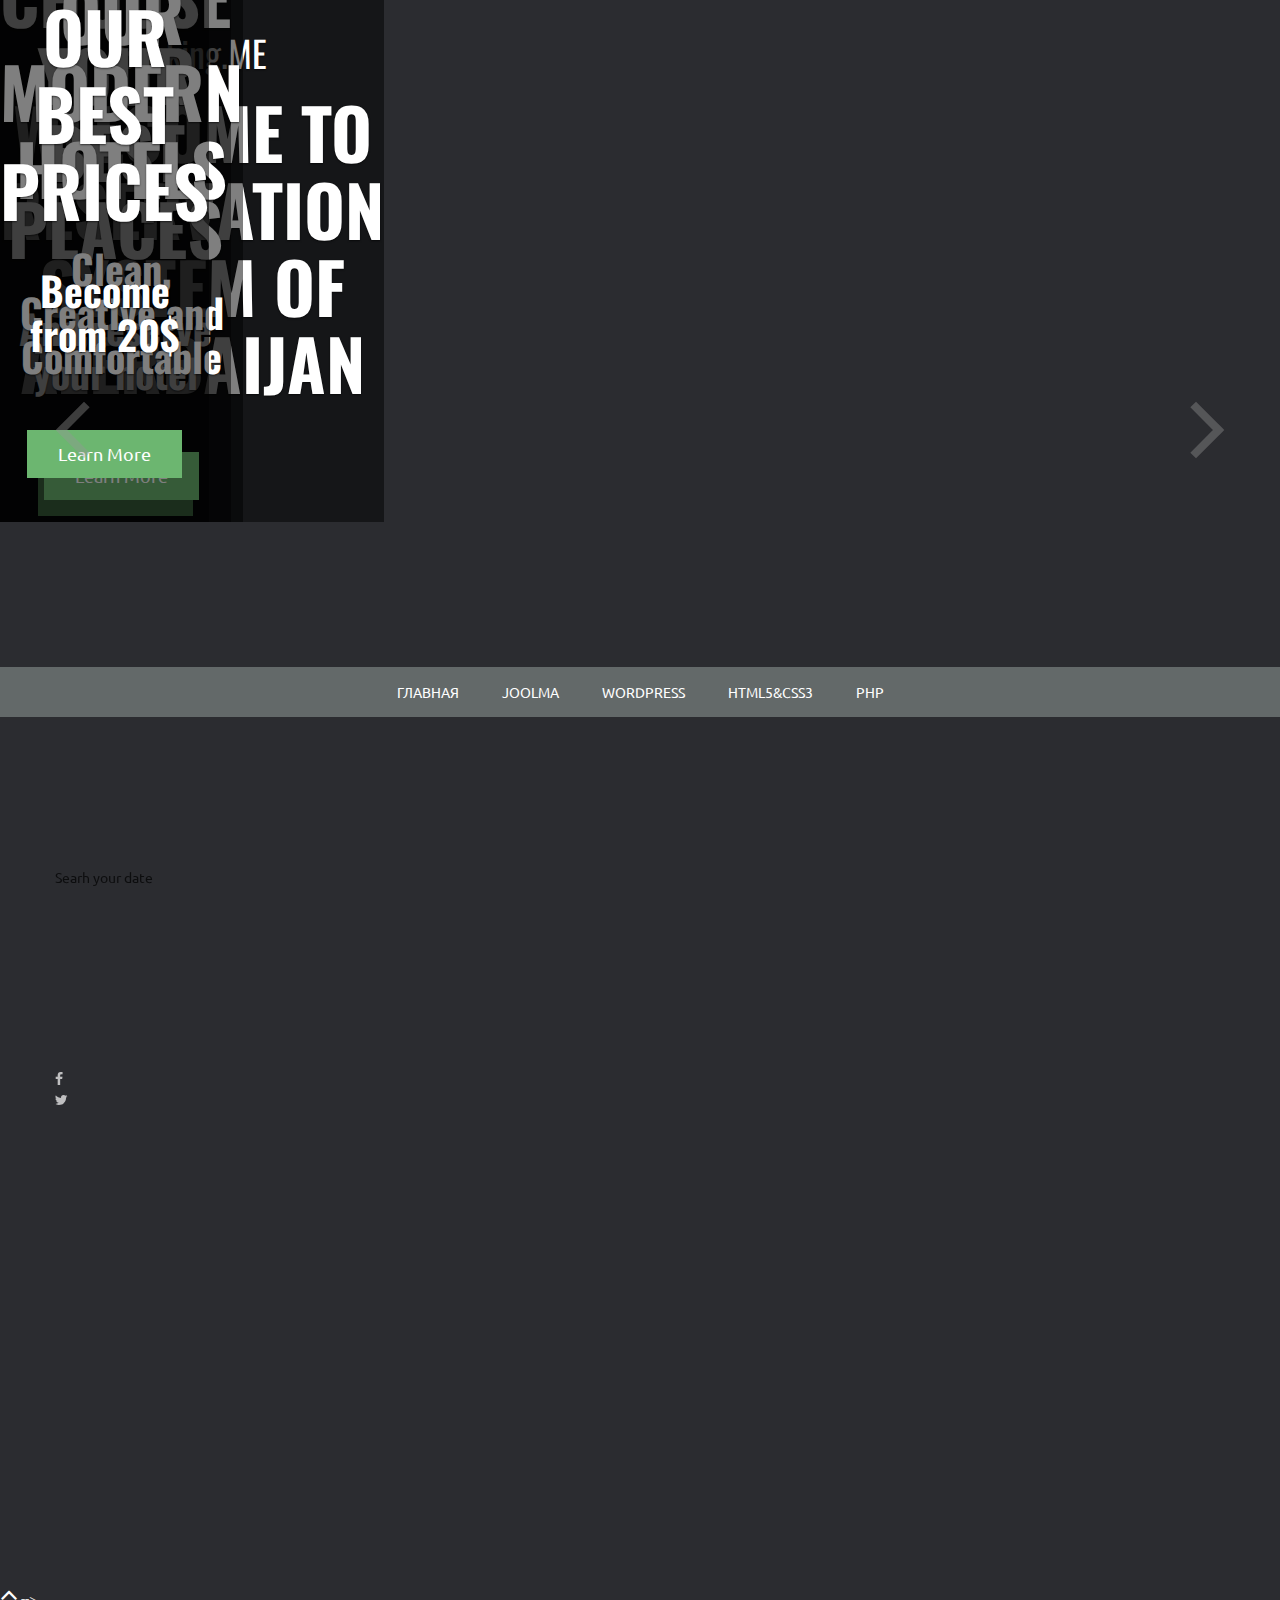
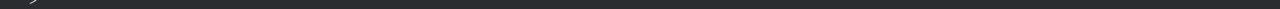
<file: index — копия.html>
<!DOCTYPE html>
<!--[if lt IE 7]>      <html class="no-js lt-ie9 lt-ie8 lt-ie7"> <![endif]-->
<!--[if IE 7]>         <html class="no-js lt-ie9 lt-ie8"> <![endif]-->
<!--[if IE 8]>         <html class="no-js lt-ie9"> <![endif]-->
<!--[if gt IE 8]><!--> <html class="no-js"> <!--<![endif]-->
    <head>
		<meta http-equiv="Content-Type" content="text/html; charset=UTF-8">
        <meta name="description" content="Meghna One page parallax responsive HTML Template ">
        
        <meta name="author" content="Muhammad Morshed">
		
        <title>booking.me</title>
		
		<!-- Mobile Specific Meta
		================================================== -->
        <meta name="viewport" content="width=device-width, initial-scale=1">
		
		<!-- Favicon -->
		<link rel="shortcut icon" type="image/x-icon" href="img/favicon.png" />
		
		<!-- CSS
		================================================== -->
		<!-- Fontawesome Icon font -->
        <link rel="stylesheet" href="css/font-awesome.min.css">
		<!-- bootstrap.min css -->
        <link rel="stylesheet" href="css/bootstrap.min.css">
		<!-- Animate.css -->
        <link rel="stylesheet" href="css/animate.css">
		<!-- Owl Carousel -->
        <link rel="stylesheet" href="css/owl.carousel.css">
		<!-- Grid Component css -->
        <link rel="stylesheet" href="css/component.css">
		<!-- Slit Slider css -->
        <link rel="stylesheet" href="css/slit-slider.css">
		<!-- Main Stylesheet -->
        <link rel="stylesheet" href="css/main.css">
		<!-- Media Queries -->
        <link rel="stylesheet" href="css/media-queries.css">

		<!--
		Google Font
		=========================== -->                    
		
		<!-- Oswald / Title Font -->
		<link href='http://fonts.googleapis.com/css?family=Oswald:400,300' rel='stylesheet' type='text/css'>
		<!-- Ubuntu / Body Font -->
		<link href='http://fonts.googleapis.com/css?family=Ubuntu:400,300' rel='stylesheet' type='text/css'>
		
		<!-- Modernizer Script for old Browsers -->		
        <script src="js/modernizr-2.6.2.min.js"></script>


		<script>
		  (function(i,s,o,g,r,a,m){i['GoogleAnalyticsObject']=r;i[r]=i[r]||function(){
		  (i[r].q=i[r].q||[]).push(arguments)},i[r].l=1*new Date();a=s.createElement(o),
		  m=s.getElementsByTagName(o)[0];a.async=1;a.src=g;m.parentNode.insertBefore(a,m)
		  })(window,document,'script','//www.google-analytics.com/analytics.js','ga');
		
		  ga('create', 'UA-54152927-1', 'auto');
		  ga('send', 'pageview');
		
		</script>
	
    </head>
	
    <body id="body">
	    <!--
	    Start Preloader
	    ==================================== -->
		<!-- <div id="loading-mask">
			<div class="loading-img">
				<img alt="Meghna Preloader" src="img/preloader.gif"  />
			</div>
		</div> -->
        <!--
        End Preloader
        ==================================== -->
		
        <!--
        Welcome Slider
        ==================================== -->
		<section id="home" style="overflow: hidden";>
		
            <div id="slitSlider" class="sl-slider-wrapper">
				<div class="sl-slider">
					
					<!-- single slide item -->
					<div class="sl-slide" data-orientation="horizontal" data-slice1-rotation="-25" data-slice2-rotation="-25" data-slice1-scale="2" data-slice2-scale="2">
						<div class="sl-slide-inner">
							<div class="bg-img bg-img-1"></div>
						<div class="carousel-caption">
							<div>
								<!-- <img class="wow fadeInUp" src="img/meghna.png" alt="Meghna"> -->
								<h1>Booking.ME</h1>
								<h2 data-wow-duration="500ms"  data-wow-delay="500ms" class="heading animated fadeInRight">Welcome to reservation system of <br>Azerbaijan</h2>
							</div>
						</div>
						</div>
					</div>
					<!-- /single slide item -->
					
					<!-- single slide item -->
					<div class="sl-slide" data-orientation="vertical" data-slice1-rotation="10" data-slice2-rotation="-15" data-slice1-scale="1.5" data-slice2-scale="1.5">
						<div class="sl-slide-inner">
							<div class="bg-img bg-img-2"></div>
						<div class="carousel-caption">
							<div>
								<h2 class="heading animated fadeInDown">Choose your best Places</h2>
								<h3 class="animated fadeInUp">And reserve your hotel</h3>
								<a class="btn btn-green animated fadeInUp" href="#services">Learn more</a>
							</div>
						</div>
						</div>
					</div>
					<!-- /single slide item -->
					
					<!-- single slide item -->
					<div class="sl-slide" data-orientation="horizontal" data-slice1-rotation="3" data-slice2-rotation="3" data-slice1-scale="2" data-slice2-scale="1">
						<div class="sl-slide-inner">
							<div class="bg-img bg-img-3"></div>
						<div class="carousel-caption">
							<div>
								<h2 class="heading animated fadeInRight">Our modern hotels</h2>
								<h3 class="animated fadeInLeft">Clean, Creative and Comfortable</h3>
								<a class="btn btn-green animated fadeInUp" href="#services">Learn More</a>
							</div>
						</div>
						</div>
					</div>
					<!-- /single slide item -->
					<!-- single slide item -->
					<div class="sl-slide" data-orientation="horizontal" data-slice1-rotation="3" data-slice2-rotation="3" data-slice1-scale="2" data-slice2-scale="1">
						<div class="sl-slide-inner">
							<div class="bg-img bg-img-4"></div>
						<div class="carousel-caption">
							<div>
								<h2 class="heading animated fadeInRight">Our best prices</h2>
								<h3 class="animated fadeInLeft">Become from 20$</h3>
								<a class="btn btn-green animated fadeInUp" href="#services">Learn More</a>
							</div>
						</div>
						</div>
					</div>
					<!-- /single slide item -->

				</div><!-- /sl-slider -->
				
				<nav id="nav-arrows" class="nav-arrows">
					<span class="nav-arrow-prev">Previous</span>
					<span class="nav-arrow-next">Next</span>
				</nav>

				<nav id="nav-dots" class="nav-dots">
					<span class="nav-dot-current"></span>
					<span></span>
					<span></span>
				</nav>

			</div><!-- /slider-wrapper -->
		</section>
		<!--/#home section-->
		<!-- menu# -->
		<div id="menu" style="overflow: hidden;">
        <ul>
            <li><a href="#">Главная</a></li>
            <li><a href="#">Joolma</a></li>
            <li><a href="#">WordPress</a></li>
            <li><a href="#">HTML5&amp;CSS3</a></li>
            <li><a href="#">PHP</a></li>
        </ul>
    </div>
    



        <!-- reservation system -->
       <!-- Start Our Team
		=========================================== -->
		<section id="searchPanel" class="parallax-section">
			<div class="container">
				<div class="row">
				<p class="salam">Searh your date<p>
			       <div class="panel"><form>
   	       
   <input class="date" type="date" id="lab1">
   <label for="lab1">C/in date</label>	
   <!-- <br> -->
   
   <input class="date" type="date" id="lab2" >
   <label for="lab2">C/out date</label>
   <!-- <br> -->
   <input type="number" name="quantity" min="1" max="5">
   <!-- <p><input type="submit"></p> -->
  </form></div>
			       <div class="mask">
									<ul class="clearfix">
										<li><a href="#"><i class="fa fa-facebook"></i></a></li>
										<li><a href="#"><i class="fa fa-twitter"></i></a></li>

									</ul>
								</div>	
				</div> 		<!-- end row -->
			</div>   	<!-- end container -->
		</section>   <!-- end section -->



          <!-- Start Counter Section -->
		<!-- ==================================== -->
		
		<section id="counter" class="parallax-section">
			<div class="container">
				<div class="row">
				
					<!-- first count item -->
					<div class="col-md-3 col-sm-6 col-xs-12 text-center wow fadeInDown" data-wow-duration="500ms" >
						<div class="counters-item">
							<div>
							    <span data-speed="3000" data-to="78">78</span>
							</div>
							<i class="fa fa-users fa-3x"></i>
							<h3>Happy Clients</h3>
						</div>
					</div>
					<!-- end first count item -->
				
					<!-- second count item -->
					<div class="col-md-3 col-sm-6 col-xs-12 text-center wow fadeInDown" data-wow-duration="500ms" data-wow-delay="200ms">
						<div class="counters-item">
							<div>
							    <span data-speed="3000" data-to="21">21</span>
							</div>
							<i class="fa fa-check-square fa-3x"></i>
							<h3>Projects completed</h3>
						</div>
					</div>
					<!-- end second count item -->
				
					<!-- third count item -->
					<div class="col-md-3 col-sm-6 col-xs-12 text-center wow fadeInDown" data-wow-duration="500ms" data-wow-delay="400ms">
						<div class="counters-item">
							<div>
							    <span data-speed="3000" data-to="95">95</span>
								<span>%</span>
							</div>
							<i class="fa fa-thumbs-up fa-3x"></i>
				            <h3>Positive feedback</h3>
							
						</div>
					</div>
					<!-- end third count item -->
					<!-- fourth count item -->
					<div class="col-md-3 col-sm-6 col-xs-12 text-center wow fadeInDown" data-wow-duration="500ms" data-wow-delay="600ms">
						<div class="counters-item kill-margin-bottom">
							<div>
							    <span data-speed="3000" data-to="1000">1000</span>
							</div>
							<i class="fa fa-coffee fa-3x"></i>
							<h3>Hotels sould</h3>
						</div>
					</div>
					<!-- end fourth count item -->
					
					
					
				</div> 		<!-- end row -->
			</div>   	<!-- end container -->
		</section>   <!-- end section -->
        

        <!-- counter section========================================
        =======================================================  -->


		
		


		<!-- Back to Top
		============================== -->
		<a href="javascript:;" id="scrollUp">
			<i class="fa fa-angle-up fa-2x"></i>
		</a>
		
		<!-- end Footer Area
		========================================== -->
		
		
		
		<!-- Main jQuery -->
		<script src="js/jquery-1.12.2.min.js"></script>
		<!-- Bootstrap 3.1 -->
		<script src="js/bootstrap.min.js"></script>
		<!-- Slitslider -->
		<script src="js/jquery.slitslider.js"></script>
		<script src="js/jquery.ba-cond.min.js"></script>
		<!-- Parallax -->
		<script src="js/jquery.parallax-1.1.3.js"></script>
		<!-- Owl Carousel -->
		<script src="js/owl.carousel.min.js"></script>
		<!-- Portfolio Filtering -->
		<script src="js/jquery.mixitup.min.js"></script>
		<!-- Custom Scrollbar -->
		<script src="js/jquery.nicescroll.min.js"></script>
		<!-- Jappear js -->
		<script src="js/jquery.appear.js"></script>
		<!-- Pie Chart -->
		<script src="js/easyPieChart.js"></script>
		<!-- jQuery Easing -->
		<script src="js/jquery.easing-1.3.pack.js"></script>
		<!-- tweetie.min -->
		<script src="js/tweetie.min.js"></script>
		<!-- Google Map API -->
		<script type="text/javascript" src="http://maps.google.com/maps/api/js?sensor=false"></script>
		<!-- Highlight menu item -->
		<script src="js/jquery.nav.js"></script>
		<!-- Sticky Nav -->
		<script src="js/jquery.sticky.js"></script>
		<!-- Number Counter Script -->
		<script src="js/jquery.countTo.js"></script>
		<!-- wow.min Script -->
		<script src="js/wow.min.js"></script>
		<!-- For video responsive -->
		<script src="js/jquery.fitvids.js"></script>
		<!-- Grid js -->
		<script src="js/grid.js"></script>
		<!-- Custom js -->
		<script src="js/custom.js"></script>

    </body>
</html>

<script>
	$( ".salam" ).hover(function() {
  $( ".panel" ).css({ "opacity": "1","filter":" alpha(opacity=100)","-webkit-transform":" rotateY(0deg) scale(1,1)","-moz-transform":" rotateY(0deg) scale(1,1);"} ); {
  };
});
</script> -->
</file>
<file: css/component.css>
#og-grid > .mix{
	display: none;
}

.og-grid {
	list-style: none;
	padding: 20px 0;
	margin: 0 auto;
	text-align: center;
	width: 100%;
}

.og-grid li {
	display: inline-block;
	margin: 0 0 3px 0;
	vertical-align: top;
	height: 250px;
    width: 300px;
}

.og-grid li > a,
.og-grid li > a img {
	border: none;
	outline: none;
	display: block;
	position: relative;
    max-width: 100%;
    height: 250px;
}

.og-grid li.og-expanded > a::after {
	top: auto;
	border: solid transparent;
	content: " ";
	height: 0;
	width: 0;
	position: absolute;
	pointer-events: none;
	border-bottom-color: #43464B;
	border-width: 15px;
	left: 50%;
	margin: -20px 0 0 -15px;
}

.og-expander {
	position: absolute;
	background-color: rgba(242,242,242,.1);
	top: auto;
	left: 0;
	width: 100%;
	margin-top: 10px;
	text-align: left;
	height: 0;
	overflow: hidden;
}

.og-expander-inner {
	padding: 50px 30px;
	height: 100%;
    color: #ddd;
}

.og-close {
	position: absolute;
	width: 40px;
	height: 40px;
	top: 20px;
	right: 20px;
	cursor: pointer;
}

.og-close::before,
.og-close::after {
	content: '';
	position: absolute;
	width: 100%;
	top: 50%;
	height: 1px;
	background: #888;
	-webkit-transform: rotate(45deg);
	-moz-transform: rotate(45deg);
	transform: rotate(45deg);
}

.og-close::after {
	-webkit-transform: rotate(-45deg);
	-moz-transform: rotate(-45deg);
	transform: rotate(-45deg);
}

.og-close:hover::before,
.og-close:hover::after {
	background: #fff;
}

.og-fullimg,
.og-details {
	width: 50%;
	float: left;
	height: 100%;
	overflow: hidden;
	position: relative;
}

.og-details {
	padding: 0 40px 0 20px;
}

.og-fullimg {
	text-align: center;
}

.og-fullimg img {
	display: inline-block;
	max-height: 100%;
	max-width: 100%;
}

.og-details h3 {
	font-size: 28px;
	font-weight: 300;
	margin-bottom: 10px;
	padding: 40px 0 10px;
	text-transform: capitalize;
}

.og-details p {
	font-weight: 400;
	font-size: inherit;
	line-height: 22px;
	color: inherit;
}

.og-details a {
	font-size: 16px;
	color: #999;
	text-transform: capitalize;
	padding: 10px 20px;
	border: 2px solid #999;
	display: inline-block;
	margin: 30px 0 0;
	outline: none;
}

.og-details a::before {
	content: '\2192';
    display: inline-block;
    float: right;
    margin-left: 10px;
}

.og-details a:hover {
	border-color: #ddd;
	color: #ddd;
}

.og-loading {
	width: 20px;
	height: 20px;
	border-radius: 50%;
	background: #ddd;
	box-shadow: 0 0 1px #ccc, 15px 30px 1px #ccc, -15px 30px 1px #ccc;
	position: absolute;
	top: 50%;
	left: 50%;
	margin: -25px 0 0 -25px;
	-webkit-animation: loader 0.5s infinite ease-in-out both;
	-moz-animation: loader 0.5s infinite ease-in-out both;
	animation: loader 0.5s infinite ease-in-out both;
}

@-webkit-keyframes loader {
	0% { background: #ddd; }
	33% { background: #ccc; box-shadow: 0 0 1px #ccc, 15px 30px 1px #ccc, -15px 30px 1px #ddd; }
	66% { background: #ccc; box-shadow: 0 0 1px #ccc, 15px 30px 1px #ddd, -15px 30px 1px #ccc; }
}

@-moz-keyframes loader {
	0% { background: #ddd; }
	33% { background: #ccc; box-shadow: 0 0 1px #ccc, 15px 30px 1px #ccc, -15px 30px 1px #ddd; }
	66% { background: #ccc; box-shadow: 0 0 1px #ccc, 15px 30px 1px #ddd, -15px 30px 1px #ccc; }
}

@keyframes loader {
	0% { background: #ddd; }
	33% { background: #ccc; box-shadow: 0 0 1px #ccc, 15px 30px 1px #ccc, -15px 30px 1px #ddd; }
	66% { background: #ccc; box-shadow: 0 0 1px #ccc, 15px 30px 1px #ddd, -15px 30px 1px #ccc; }
}

@media screen and (max-width: 830px) {

	.og-expander h3 { font-size: 32px; }
	.og-expander p { font-size: 13px; }
	.og-expander a { font-size: 12px; }

}

@media screen and (max-width: 650px) {

	.og-fullimg { display: none; }
	.og-details { float: none; width: 100%; }
	
}
</file>
<file: css/slit-slider.css>
.sl-slider-wrapper {
	width: 800px;
	height: 400px;
	margin: 0 auto;
	position: relative;
	overflow: hidden;
}

.sl-slider {
	position: absolute;
	top: 0;
	left: 0;
}

/* Slide wrapper and slides */

.sl-slide,
.sl-slides-wrapper,
.sl-slide-inner {
	position: absolute;
	width: 100%;
	height: 81%;
	top: -34px;
	left: 0;
} 

.sl-slide {
	z-index: 1;
}

/* The duplicate parts/slices */

.sl-content-slice {
	overflow: hidden;
	position: absolute;
	-webkit-box-sizing: content-box;
	-moz-box-sizing: content-box;
	box-sizing: content-box;
	background: #fff;
	-webkit-backface-visibility: hidden;
	-moz-backface-visibility: hidden;
	-o-backface-visibility: hidden;
	-ms-backface-visibility: hidden;
	backface-visibility: hidden;
	opacity : 1;
}

/* Horizontal slice */

.sl-slide-horizontal .sl-content-slice {
	width: 100%;
	height: 50%;
	left: -200px;
	-webkit-transform: translateY(0%) scale(1);
	-moz-transform: translateY(0%) scale(1);
	-o-transform: translateY(0%) scale(1);
	-ms-transform: translateY(0%) scale(1);
	transform: translateY(0%) scale(1);
}

.sl-slide-horizontal .sl-content-slice:first-child {
	top: -200px;
	padding: 200px 200px 0px 200px;
}

.sl-slide-horizontal .sl-content-slice:nth-child(2) {
	top: 50%;
	padding: 0px 200px 200px 200px;
}

/* Vertical slice */

.sl-slide-vertical .sl-content-slice {
	width: 50%;
	height: 100%;
	top: -200px;
	-webkit-transform: translateX(0%) scale(1);
	-moz-transform: translateX(0%) scale(1);
	-o-transform: translateX(0%) scale(1);
	-ms-transform: translateX(0%) scale(1);
	transform: translateX(0%) scale(1);
}

.sl-slide-vertical .sl-content-slice:first-child {
	left: -200px;
	padding: 200px 0px 200px 200px;
}

.sl-slide-vertical .sl-content-slice:nth-child(2) {
	left: 50%;
	padding: 200px 200px 200px 0px;
}

/* Content wrapper */
/* Width and height is set dynamically */
.sl-content-wrapper {
	position: absolute;
}

.sl-content {
	width: 100%;
	height: 30%;
	background: #fff;
}

/* Default styles for background colors */
.sl-slide-horizontal .sl-slide-inner {
	background: #ddd;
}

.sl-slide-vertical .sl-slide-inner {
	background: #ccc;
}

/* ======================================================================================== */
/*	Custom Style
/* ======================================================================================== */

#home .sl-slider-wrapper {
	width: 100%;
	overflow: hidden;
	position: relative;
}

#home .bg-img {
	padding: 200px;
	-webkit-box-sizing: content-box;
	-moz-box-sizing: content-box;
	box-sizing: content-box;
	position: absolute;
	top: -200px;
	left: -200px;
	width: 100%;
	height: 63%;
	-webkit-background-size: cover;
	-moz-background-size: cover;
	background-size: cover;
	background-position: center center;
}

/* Custom navigation arrows */

.nav-arrows span {
	position: absolute;
	z-index: 2000;
	top: 50%;
	width: 40px;
	height: 40px;
	border: 8px solid #ddd;
	border: 8px solid rgba(150,150,150,0.4);
	text-indent: -90000px;
	margin-top: -40px;
	cursor: pointer;
	
	-webkit-transform: rotate(45deg);
	-moz-transform: rotate(45deg);
	-o-transform: rotate(45deg);
	-ms-transform: rotate(45deg);
	transform: rotate(45deg);
}

.nav-arrows span:hover {
	border-color: rgba(150,150,150,0.9);
}

.nav-arrows span.nav-arrow-prev {
	left: 5%;
	border-right: none;
	border-top: none;
}

.nav-arrows span.nav-arrow-next {
	right: 5%;
	border-left: none;
	border-bottom: none;
}

/* Custom navigation dots */

.nav-dots {
	text-align: center;
	position: absolute;
	bottom: 2%;
	height: 30px;
	width: 100%;
	left: 0;
	z-index: 1000;
	display: none;
}

.nav-dots span {
	display: inline-block;
	position: relative;
	width: 16px;
	height: 16px;
	border-radius: 50%;
	margin: 3px;
	background: #ddd;
	background: rgba(150,150,150,0.4);
	cursor: pointer;
	box-shadow: 
		0 1px 1px rgba(255,255,255,0.4), 
		inset 0 1px 1px rgba(0,0,0,0.1);
}

#home .nav-dots span {
	background: rgba(150,150,150,0.1);
	margin: 6px;
	-webkit-transition: all 0.2s;
	-moz-transition: all 0.2s;
	-ms-transition: all 0.2s;
	-o-transition: all 0.2s;
	transition: all 0.2s;
	box-shadow: 
		0 1px 1px rgba(255,255,255,0.4), 
		inset 0 1px 1px rgba(0,0,0,0.1),
		0 0 0 2px rgba(255,255,255,0.5);
}

#home .nav-dots span.nav-dot-current,
#home .nav-dots span:hover {
	box-shadow: 
		0 1px 1px rgba(255,255,255,0.4), 
		inset 0 1px 1px rgba(0,0,0,0.1),
		0 0 0 5px rgba(255,255,255,0.5);
}

.nav-dots span.nav-dot-current:after {
	content: "";
	position: absolute;
	width: 10px;
	height: 10px;
	top: 3px;
	left: 3px;
	border-radius: 50%;
	background: rgba(255,255,255,0.8);
}

/* Content elements */

#home .bg-img-1 {
	background-image: url(https://upload.wikimedia.org/wikipedia/commons/c/c5/Bak%C3%BC_gece_g%C3%B6r%C3%BCn%C3%BC%C5%9F%C3%BC.jpg);
}
#home .bg-img-2 {
	background-image: url(http://www3.hilton.com/resources/media/hi/GYDHBHI/en_US/img/shared/full_page_image_gallery/main/HL_presidentialsuite_19_675x359_FitToBoxSmallDimension_Center.jpg);
}
#home .bg-img-3 {
	background-image: url(http://67.media.tumblr.com/eb2d8e17838f6d4d24d0f193284dc8f5/tumblr_ngubdrkDFc1scdio1o4_1280.jpg);
}
#home .bg-img-4 {
	background-image: url(http://azerbaijan24.com/files/ramada_baku_hotel_1400x560_yum.jpg);
}
</file>
<file: css/main.css>
/*
Template Name: Meghna Responsive HTML5/CSS3 Portfolio Template
Author: Muhammad Morshed
Author URI: http://themeforest.net/user/morsheds
Description: Meghna Responsive HTML5/CSS3 Portfolio Template
Version: 1.0
Tags: one-page, single-page, portfolio, custom-colors, post-formats, responsive, html5, css3
*/

body {
    background-color: #2B2C30;
	font-family: 'Ubuntu', 'Arial', sans-serif;
    line-height: 1.5;
    color: #ddd;
}

ol, ul {
    margin: 0;
    padding: 0;
    list-style: none;
}

figure {
    margin: 0;
}

a {
    color: #fff;
	
	-webkit-transition: all .3s ease-in 0s;
	   -moz-transition: all .3s ease-in 0s;
		 -o-transition: all .3s ease-in 0s;
			transition: all .3s ease-in 0s;
}

iframe {
    border: 0;
}

a, a:focus, a:hover {
    text-decoration: none;
    outline: 0;
}

a:focus, a:hover {
    color: #6CB670;
}

h1, h2, h3, h4, h5, h6 {
    font-family: oswald;
    font-weight: 400;
}

.kill-margin-bottom {
	margin-bottom: 0 !important;
}

.btn {
    background-color: transparent;
    color: #fff;
    padding: 10px 30px;
	border-radius: 0;
    margin-top: 15px;
	
	-webkit-transition: all .5s ease-in 0s;
	   -moz-transition: all .5s ease-in 0s;
		 -o-transition: all .5s ease-in 0s;
			transition: all .5s ease-in 0s;
}

.btn:focus {
	color: #ddd;
}

.btn-green {
    background-color: #6cb670;
}

.btn-green:focus, 
.btn-green:hover {
    background-color: #2F383D;
	color: #fff;
}

.btn-transparent {
	border: 1px solid #4e595f;
}

.btn-transparent:focus {
    background-color: transparent;
    border-color: #6cb670;
}

.btn-transparent:hover {
    background-color: #6cb670;
	border: 1px solid transparent;
    color: #fff;
}

.form-control {
	background-color: #2f383d;
	border-radius: 0;
	padding: 5px 10px;
	border: 0 none;
	color: #ddd;
}

.form-control:focus {
	box-shadow: 0 0 0;
}

.form-control::-webkit-input-placeholder { /*  Chrome, Safari, Opera  */
   color: #ddd;
}

.form-control:-moz-placeholder { /* Firefox 18- */
   color: #ddd;  
}

.form-control::-moz-placeholder {  /* Firefox 19+ */
   color: #ddd;  
}

.form-control:-ms-input-placeholder {  /*  Internet Explorer  */
   color: #ddd;  
}


#loading-mask {
    background: #333439;
    height: 100%;
    left: 0;
    opacity: 1;
    filter: alpha(opacity=100);
    position: fixed;
    text-align: center;
    top: 0;
    width: 100%;
    z-index: 999999999;
}

.loading-img {
    height: 100%;
    left: 0;
    position: fixed;
    top: 50%;
    width: 100%;
}

.border {
    border-top: 1px solid #fff;
    height: 1px;
    margin: 15px auto 0;
    position: relative;
    width: 35%;
}

.border:before {
    background-color: #fff;
    border: 1px ridge #fff;
    content: "";
    height: 10px;
    left: 50%;
    margin-left: -20px;
    position: absolute;
    top: -5px;
    width: 40px;
}

.title {
    padding-bottom: 60px;
}

.title h2 {
    text-transform: uppercase;
    font-weight: 700;
    font-size: 38px;
    color: #fff;
}

.color {
    color: #6CB670;
}

.sub-title {
    padding: 0 0 50px;
}

.sub-title > h3 {
    border-left: 3px solid #ddd;s
    border-right: 3px solid #ddd;
    display: inline-block;
    padding: 5px 25px;
    text-transform: uppercase;
}

.btn.active:focus, .btn:active:focus, .btn:focus {
    outline: 0;
}

.bg-one {
    background-color: #333439;
}

.parallax-section {
	background-attachment: fixed !important;
	background-position: center center;
	background-repeat: no-repeat;
	background-size: cover;
}

/* Table of Content
==================================================
	#Home
	


/*=================================================================
	Home Slider
==================================================================*/

#home {
    position: relative;
}

#slitSlider .carousel-caption {
	padding: 0;
    display: table;
    height: 100%;
    width: 100%;
    min-height: 80%;
    left: 0;
    top: 0;
    z-index: 11;
	background-color: rgba(0,0,0,.5);
}

#slitSlider .carousel-caption a {
    font-size: 18px;
}

#slitSlider .carousel-caption > div {
    vertical-align: middle;
    display: table-cell;
}

#slitSlider .carousel-caption h2 {
    color: #FFF;
    font-family: Oswald, sans-serif;
    font-size: 70px;
    font-weight: 700;
    margin-bottom: 40px;
    text-transform: uppercase;
}

#slitSlider .carousel-caption h3 {
    color: #FFF;
    font-family: Oswald, sans-serif;
    font-size: 40px;
    font-weight: 700;
    margin-bottom: 59px;
}
#menu {
	z-index: 12;
	margin-top: -233px;
    width: 100%;
    text-transform: uppercase;
    text-align: center;
    line-height: 50px;
    background: #636969;
}
  #menu ul {
    padding:0;
    margin:0;
  }
  #menu li{
    display: inline;
    list-style:none;
    margin: 5px 10px;
  }
     #menu li a {
        padding:5px 10px;
        color:#fff;
        text-decoration: none;
     }
     #menu li a:hover{
        background: #36c;
        color: #ff0;
     }

/*=================================================================
	Item counter section
==================================================================*/

#counter {
    background-image: url(../img/parallax/city.jpg);
    padding: 70px 0;
}

.counters-item {
    border: 1px solid #4e595f;
    padding-bottom: 30px;
}

.counters-item > div {
    margin: 10px 0;
}

.counters-item span {
    display: inline;
    font-family: Oswald, sans-serif;
    font-size: 35px;
    line-height: 50px;
}

.counters-item i {
    margin-bottom: 15px;
}

.counters-item h3 {
	font-family: Ubuntu,sans-serif;
	font-size: 20px;
	margin: 0;
}


/*search Panel*/

#searchPanel {
    background-image: url(http://anywalls.com/pic/201212/2560x1600/anywalls.com-55818.jpg);
    padding: 150px 0;
    opacity: .7;
    z-index: 99;
}

/*.parallax-section {
	background-attachment: fixed !important;
	background-position: center center;
	background-repeat: no-repeat;
	background-size: cover;
}*/

.panel {
 /*position: absolute;*/
    overflow: hidden;
	position: relative;
    text-align: center;
    width: 500px;
	height: 150px;
	background-color: orange;
    left: 0;
    top: 0;
	
	opacity: 0;
	filter: alpha(opacity=0);
	
	-webkit-transition: all 600ms ease-out 0s;	
	   -moz-transition: all 600ms ease-out 0s;
		 -o-transition: all 600ms ease-out 0s;
		    transition: all 600ms ease-out 0s;
		  
	-webkit-transform: rotateY(180deg) scale(0.5,0.5);
	   -moz-transform: rotateY(180deg) scale(0.5,0.5);
		-ms-transform: rotateY(180deg) scale(0.5,0.5);
		 -o-transform: rotateY(180deg) scale(0.5,0.5);
			transform: rotateY(180deg) scale(0.5,0.5);	
}


.salam{
	color: black;
	z-index: 11;
	position: relative;
}
 

 .date{
 	/*position: relative;*/
 	/*float: left;*/
 	/*margin-left: 14px;*/
 	
 }
</file>
<file: css/media-queries.css>
/*============================================================
	For Small Desktop
==============================================================*/

@media (min-width: 980px) and (max-width: 1150px) {

	/* parallax section */
    .parallax-section {
        background-position: center top !important;
    }
	
	/* home slider */
    #slitSlider .carousel-caption h2 {
        font-size: 60px;
    }
	
	/* about us */
    .feature-desc h3 {
        margin-top: 0;
    }
	
	/* our team */
    .team-mate {
        margin-bottom: 30px;
    }

    .mask ul {
        top: 85px;
    }

    .mask ul li {
        margin: 0 5px;
    }

    .team-mate > h4 {
        margin-bottom: 10px;
    }

    .team-mate img {
        margin: 0 auto;
    }

    .member-info ul li {
        margin-right: 10px;
    }
	/* testimonial */
    .client-info {
        width: 55%;
    }
	
	/* blog page */
	.tab-post-nav li a {
		padding: 15px 8px;
	}
	
	/* single blog page */
    .author-bio h5 {
        margin-left: 70px;
    }
}

/*============================================================
	Tablet (Portrait) Design for a width of 768px
==============================================================*/

@media (min-width: 768px) and (max-width: 979px) {

	/* parallax section */
    .parallax-section {
        background-position: center top !important;
    }

	/* home page slider */
    #slitSlider .carousel-caption h2 {
        font-size: 50px;
    }

    #nav-dots {
        display: block;
    }

    #nav-arrows {
        display: none;
    }
	
	/* navigation */
    .navbar-inverse .navbar-nav li a {
        padding: 20px 10px;
    }

	/* about us */
    .wrap-about {
        margin: 0 0 75px;
    }

    .about-content {
        margin: 0 auto;
        width: 60%;
    }

	/* fun facts */
    #counter {
        padding-bottom: 50px;
    }

    .counters-item {
        margin-bottom: 30px;
    }

	/* our services */
    .service-block {
        margin: 0 auto 40px;
        width: 310px;
    }

	/* our team */
    .team-mate {
        margin: 0 auto 30px;
        width: 280px;
    }

	/* our skills */
    .skill-chart {
        margin: 0 auto 40px;
        width: 300px;
    }

    .skill-chart {
        margin: 0 auto 40px;
        width: 90%;
    }

    .skill-chart > h3 {
        margin: 15px 0;
    }

	/* pricing table */
    .pricing {
        margin: 0 auto 30px;
        width: 300px;
    }

	/* testimonial */
    .client-info {
        width: 75%;
    }

	/* latest posts */
    .note {
        margin-bottom: 30px;
    }

	/* blog page */
    .tab-post-nav li a {
        padding: 10px;
    }

	/* singla blog page */
    .author-social {
        margin-left: 0;
    }
}


/*============================================================
	Mobile (Portrait) Design for a width of 320px
==============================================================*/

@media only screen and (max-width: 767px) {

	/* parallax section */
    .parallax-section {
        background-position: center top !important;
    }

	/* h1 font size home slider */
    h1 {
        font-size: 30px;
    }

    .carousel-caption img {
        width: 70%;
    }

    #slitSlider .carousel-caption h2 {
        font-size: 24px;
        letter-spacing: 0.5px;
        line-height: 35px;
        margin-bottom: 25px;
    }

    #slitSlider .carousel-caption h3 {
        font-size: 20px;
        letter-spacing: 0.5px;
        line-height: 28px;
        margin-bottom: 25px;
    }

    #slitSlider .carousel-caption a {
        font-size: 14px;
    }

    #nav-dots {
        display: block;
    }

    #nav-arrows {
        display: none;
    }

	/* navigation */
    .navbar-fixed-top {
        padding-bottom: 10px;
    }

    .navbar-inverse .navbar-toggle,
	.navbar-inverse .navbar-toggle .icon-bar {
        border-color: #4e595f;
        border-radius: 0;
    }

    .navbar-inverse .navbar-toggle:hover {
        border-color: #ddd;
        border-radius: 0;
    }

    .navbar-inverse .navbar-toggle .icon-bar:hover {
        background-color: #ddd;
    }

    .navbar-collapse.in {
        overflow-y: inherit;
    }

    .navbar-brand {
        padding: 10px 0 10px 10px;
    }

    .navbar-toggle {
        margin-top: 22px;
    }

    .navbar-nav {
        margin: 0 -15px;
    }

    .navbar-inverse .navbar-nav li a {
        line-height: 45px;
        padding: 0;
        text-align: center;
        border-bottom: 1px solid transparent;
    }

    .wrap-about {
        margin: 0 auto 80px;
        width: 85%;
    }

    .feature-desc a {
        margin: 5px 5px 5px 0;
    }

	/* fun facts */
    .counters-item {
        margin: 0 auto 25px;
        width: 270px;
    }

	/* services */
    #services .title {
        padding-bottom: 60px;
    }

    .service-block {
        margin: 0 auto 30px;
        width: 280px;
        position: relative;
        left: -8px;
    }

	/* our skills */
    .skill-chart {
        margin: 0 auto 40px;
        width: 280px;
    }

	/* our team */
    .team-mate {
        margin: 0 auto 31px;
        width: 280px;
    }

    .team-mate img {
        margin: 0 auto;
    }

    .member-info ul {
        text-align: center;
        margin-bottom: 10px;
    }

	/* pricing table */
    .pricing {
        margin: 0 auto 20px;
        width: 280px;
    }

	/* portfolio */
    .portfolio-filter ul li a {
        margin: 0 10px 10px 0;
        padding: 5px 10px;
    }

	/* testimonials */
    .sub-title h3 {
        font-size: 18px;
    }

    .client-info {
        width: 100%;
    }

	/* latest posts */
    #blog {
        padding-bottom: 0;
    }
	
    .note {
        margin-bottom: 30px;
    }

    .note .excerpt {
        padding: 0 20px 20px;
    }

    .all-post {
        margin: 20px 0 30px;
    }

	/* contact */
    .contact-info {
        margin: 0 0 30px;
    }

    #map-canvas {
        height: 250px;
    }

	/* footer */
    .social-icon ul li, .social-icon ul li:first-child {
        margin: 15px;
    }

    .social-icon ul li a {
        width: 50px;
        height: 50px;
    }

    .social-icon ul li a i {
        font-size: 24px;
        line-height: 50px;
    }

    .blog-title h1 {
        font-size: 28px;
    }

	/* blog page */
    #blog-page {
        margin: 0;
    }

    #blog-posts {
        margin: 0 0 40px;
    }

    .post-excerpt h3 {
        font-size: 20px;
    }
	
	.post-pagination ul li {
		margin: 0 10px 10px 0;
	}
	
    .tab-post-nav li a {
        padding: 8px 5px;
    }

	/* single blog page */
    .author-social {
        margin-left: 0;
    }

    .author-avatar {
        margin-right: 10px;
    }
}



/*============================================================
	Mobile (Landscape) Design for a width of 480px
==============================================================*/

@media only screen and (min-width: 480px) and (max-width: 767px) {

	/* homepage slider */
    #slitSlider .carousel-caption h2 {
        font-size: 30px;
    }

    #slitSlider .carousel-caption h3 {
        font-size: 25px;
    }

    #slitSlider .carousel-caption a {
        font-size: 14px;
    }

    .carousel-caption img {
        width: 50%;
    }

	/* navigation */
    .navbar-fixed-top {
        padding-bottom: 10px;
    }

    .navbar-brand {
        padding: 10px 0 10px 10px;
    }

    .navbar-inverse .navbar-toggle {
        border-color: #6CB670;
        border-radius: 0;
    }

    .navbar-inverse .navbar-toggle:hover {
        border-color: #fff;
        border-radius: 0;
    }

    .navbar-collapse.in {
        overflow-y: inherit;
    }

    .navbar-toggle {
        margin-top: 22px;
    }

    .navbar-inverse .navbar-nav li a {
        line-height: 45px;
        padding: 0;
        text-align: center;
        border-bottom: 2px solid transparent;
    }

	/* about us */
    .wrap-about {
        margin: 0 auto 75px;
        width: 70%;
    }

	/* services */
    .service-block {
        margin: 0 auto 40px;
        width: 310px;
    }

	/* our team */
    .team-mate {
        margin: 0 auto 30px;
        width: 280px;
    }

    .team-mate img {
        margin: 0 auto;
    }

	/* portfolio */
    .og-grid li {
        width: 245px;
    }

	/* skills */
    .skill-chart {
        margin: 0 auto 40px;
        width: 300px;
    }

	/* pricing table */
    .pricing {
        margin: 0 auto 30px;
        width: 350px;
    }

	/* testimonials */
    .client-info {
        width: 74%;
    }

	/* latest posts */
    #blog {
        padding-bottom: 0;
    }
	
    .note {
        margin: 0 auto 30px;
        width: 75%;
    }

	/* contact */
    .contact-info {
        width: 100%;
    }

	/* blog page */
    .tab-post-nav li a {
        padding: 10px 15px;
    }
}
</file>
